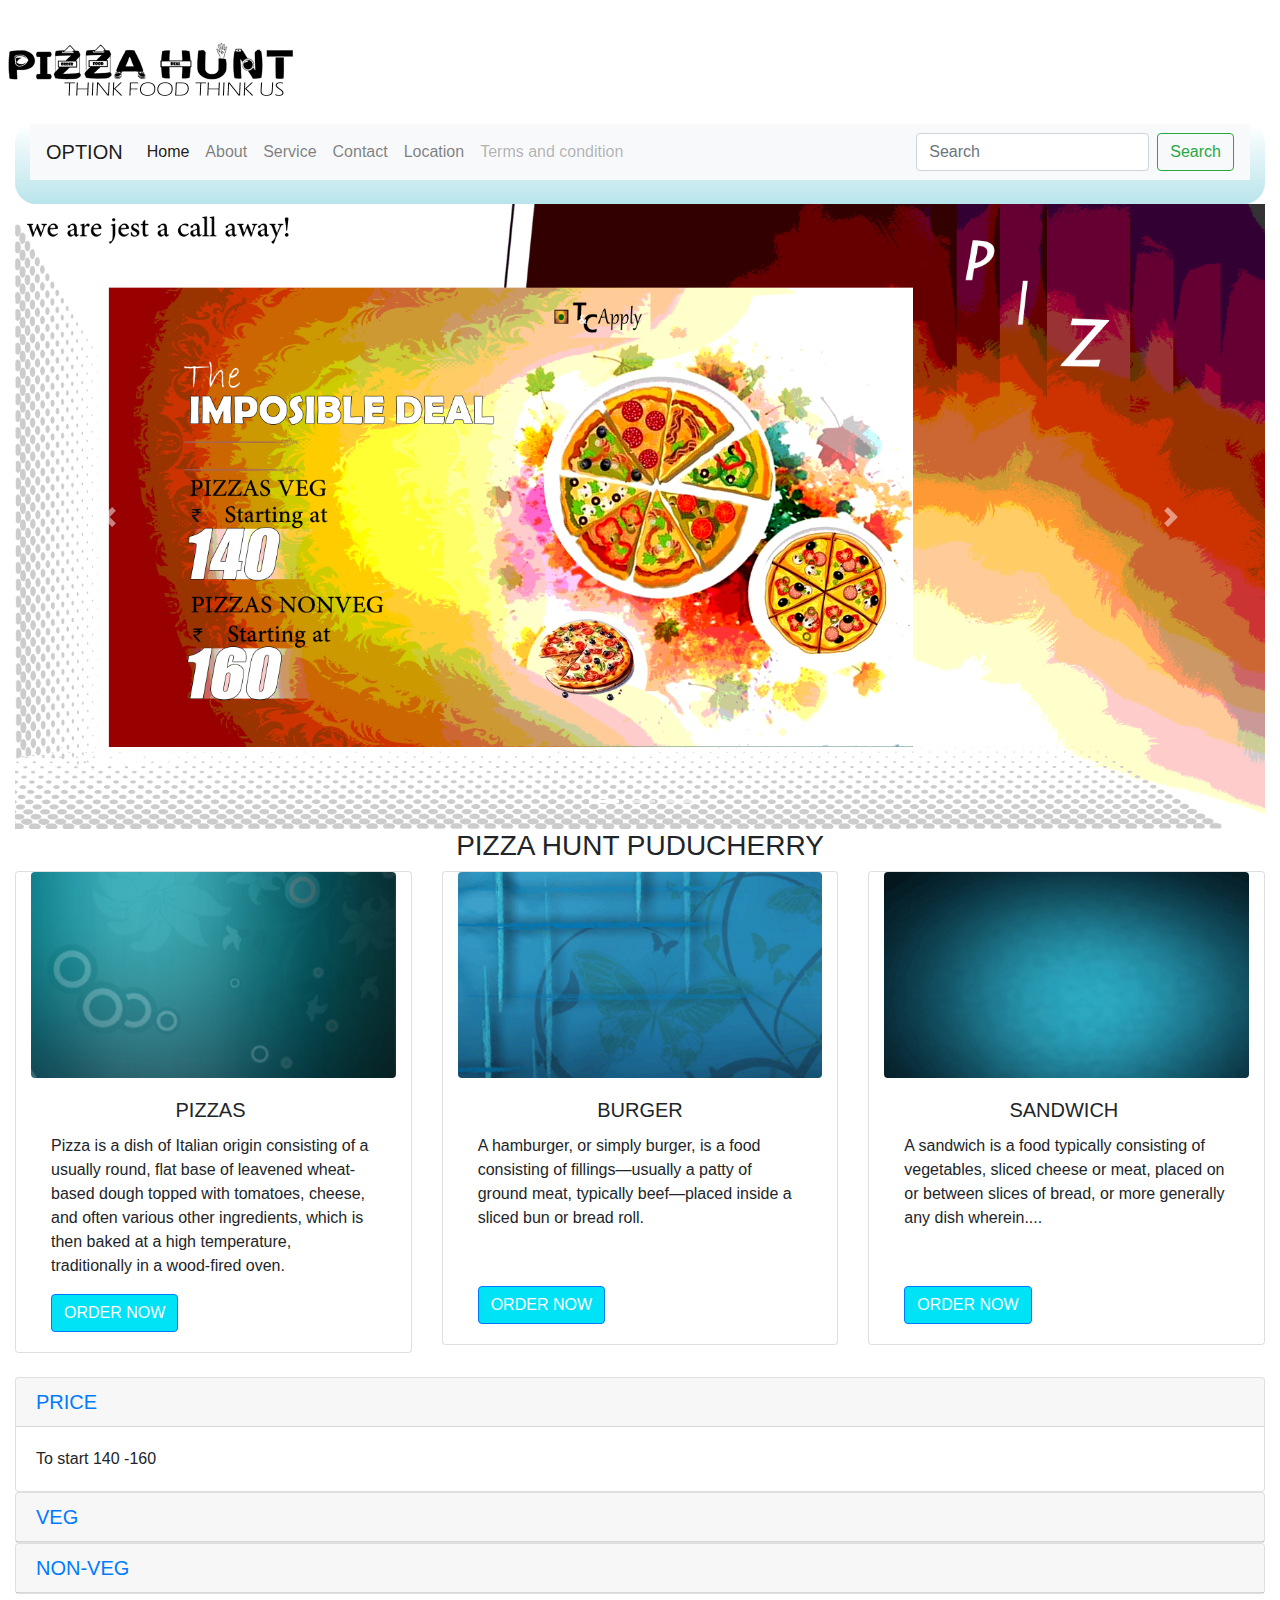
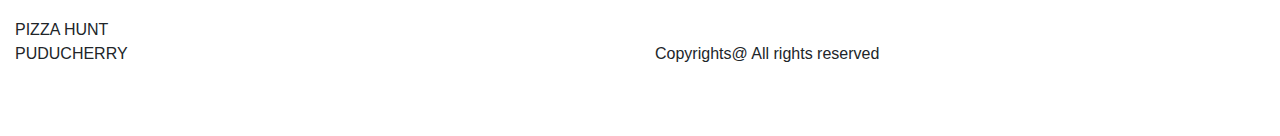
<file: all boos/index.html>
<!DOCTYPE html>
<html lang="en">
<head>
    <meta charset="utf-8">
	<meta http-equiv="X-UA-Compatible" content="IE=edge">
	<meta name="viewport" content="width=device-width, initial-scale=1">
    <title>Untitled Document</title>
    <!-- Bootstrap -->
	<link href="css/bootstrap-4.4.1.css" rel="stylesheet">
	<link href="style.css" rel="stylesheet" type="text/css">
  </head>
  <body style="padding-bottom: 70px">
<div class="row"><div class="col-lg-5 col-xl-3" href="index.html">&nbsp;&nbsp;&nbsp;&nbsp;&nbsp;&nbsp;<img src="images/logo.png" width="300" height="100" alt=""/></div>
  <div class="col-lg-6"></div>
</div>
  <div class="container-fluid">
  	  <div class="container-fluid">
  	    <nav class="navbar navbar-expand-lg navbar-light bg-light"> <a class="navbar-brand" href="index.html">OPTION</a>
  	      <button class="navbar-toggler" type="button" data-toggle="collapse" data-target="#navbarSupportedContent1" aria-controls="navbarSupportedContent1" aria-expanded="false" aria-label="Toggle navigation"> <span class="navbar-toggler-icon"></span> </button>
  	      <div class="collapse navbar-collapse" id="navbarSupportedContent1">
  	        <ul class="navbar-nav mr-auto">
  	          <li class="nav-item active"> <a class="nav-link" href="index.html">Home <span class="sr-only">(current)</span></a> </li>
  	          <li class="nav-item"> <a class="nav-link" href="about.html">About</a> </li>
  	          <li class="nav-item"> <a class="nav-link" href="service.html">Service</a></li>
  	          <li class="nav-item"> <a class="nav-link" href="contact.html">Contact</a></li>
  	          <li class="nav-item"> <a class="nav-link" href="location.html">Location</a></li>
  	          
  	          <li class="nav-item"> <a class="nav-link disabled" href="#">Terms and condition</a> </li>
            </ul>
  	        <form class="form-inline my-2 my-lg-0">
  	          <input class="form-control mr-sm-2" type="search" placeholder="Search" aria-label="Search">
  	          <button class="btn btn-outline-success my-2 my-sm-0" type="submit">Search</button>
            </form>
          </div>
        </nav>
<br>
            <div class="dropdown-menu" aria-labelledby="navbarDropdown1"> <a class="dropdown-item" href="#">Action</a> <a class="dropdown-item" href="#">Another action</a>
              <div class="dropdown-divider"></div>
            <a class="dropdown-item" href="#">Something else here</a> </div>
         </div>
  	    <div id="carouselExampleIndicators1" class="carousel slide" data-ride="carousel" style="background-color: grey">
  	      <ol class="carousel-indicators">
  	        <li data-target="#carouselExampleIndicators1" data-slide-to="0" class="active"></li>
  	        <li data-target="#carouselExampleIndicators1" data-slide-to="1"></li>
  	        <li data-target="#carouselExampleIndicators1" data-slide-to="2"></li>
          </ol>
  	      <div class="carousel-inner" role="listbox">
  	        <div class="carousel-item active"> <img class="d-block mx-auto img-fluid" src="images/1.gif" alt="First slide">
  	          <div class="carousel-caption">
  	           
  	            
              </div>
            </div>
  	        <div class="carousel-item"> <img class="d-block mx-auto img-fluid" src="images/2.gif" alt="Second slide">
  	          <div class="carousel-caption">
  	            
  	            
              </div>
            </div>
  	        <div class="carousel-item"> <img class="d-block mx-auto img-fluid" src="images/3.gif" alt="Third slide">
  	          <div class="carousel-caption">
  	            
  	            
              </div>
            </div>
          </div>
  	      <a class="carousel-control-prev" href="#carouselExampleIndicators1" role="button" data-slide="prev"> <span class="carousel-control-prev-icon" aria-hidden="true"></span> <span class="sr-only">Previous</span> </a> <a class="carousel-control-next" href="#carouselExampleIndicators1" role="button" data-slide="next"> <span class="carousel-control-next-icon" aria-hidden="true"></span> <span class="sr-only">Next</span> </a> </div>
        <h3 class="text-center">
          
        PIZZA HUNT PUDUCHERRY</h3>
        <div class="row"> 
          <div class="col-xl-4">
            <div class="card col-md-4 col-xl-12"> <img class="card-img-top img-fluid rounded" src="images/o1.png" alt="Card image cap">
              <div class="card-body">
                <h5 class="card-title text-center">PIZZAS&nbsp;</h5>
                <p class="card-text">Pizza is a dish of Italian origin consisting of a usually round, flat base of leavened wheat-based dough topped with tomatoes, cheese, and often various other ingredients, which is then baked at a high temperature, traditionally in a wood-fired oven.&nbsp;</p>
                <a href="#" class="btn btn-primary">ORDER NOW</a> </div>
            </div>
          </div>
          
          <div class="col-xl-4">
            <div class="card col-md-4 col-xl-12"> <img class="card-img-top img-fluid rounded" src="images/o2.png" alt="Card image cap">
              <div class="card-body">
                <h5 class="card-title text-center">BURGER</h5>
                <p class="card-text">A hamburger, or simply burger, is a food consisting of fillings—usually a patty of ground meat, typically beef—placed inside a sliced bun or bread roll.</p>
                <p class="card-text">&nbsp;</p>
<a href="#" class="btn btn-primary">ORDER NOW</a> </div>
            </div>
          </div>
          <div class="col-xl-4">
            <div class="card col-md-4 col-xl-12"> <img class="card-img-top img-fluid rounded" src="images/o3.png" alt="Card image cap">
              <div class="card-body">
                <h5 class="card-title text-center">SANDWICH&nbsp;</h5>
                <p class="card-text">A sandwich is a food typically consisting of vegetables, sliced cheese or meat, placed on or between slices of bread, or more generally any dish wherein....</p>
                <p class="card-text">&nbsp;</p>
<a href="#" class="btn btn-primary">ORDER NOW</a> </div>
            </div>
          </div>
        </div> <br>
        <div id="accordion1" role="tablist">
          <div class="card">
            <div class="card-header" role="tab" id="headingOne1">
              <h5 class="mb-0"> <a data-toggle="collapse" href="#collapseOne1" role="button" aria-expanded="true" aria-controls="collapseOne1"> PRICE </a> </h5>
            </div>
            <div id="collapseOne1" class="collapse show" role="tabpanel" aria-labelledby="headingOne1" data-parent="#accordion1">
              <div class="card-body">To start 140 -160&nbsp;</div>
            </div>
          </div>
          <div class="card">
            <div class="card-header" role="tab" id="headingTwo1">
              <h5 class="mb-0"> <a class="collapsed" data-toggle="collapse" href="#collapseTwo1" role="button" aria-expanded="false" aria-controls="collapseTwo1"> VEG </a> </h5>
            </div>
            <div id="collapseTwo1" class="collapse" role="tabpanel" aria-labelledby="headingTwo1" data-parent="#accordion1">
              <div class="card-body">some..</div>
            </div>
          </div>
          <div class="card">
            <div class="card-header" role="tab" id="headingThree1">
              <h5 class="mb-0"> <a class="collapsed" data-toggle="collapse" href="#collapseThree1" role="button" aria-expanded="false" aria-controls="collapseThree1"> NON-VEG&nbsp; </a> </h5>
            </div>
            <div id="collapseThree1" class="collapse" role="tabpanel" aria-labelledby="headingThree1" data-parent="#accordion1">
              <div class="card-body">some..</div>
            </div>
          </div>
        </div> <br>
        <footer>PIZZA HUNT
          <div class="row">
            <div class="col-xl-6">PUDUCHERRY&nbsp;</div>
            <div class="col-xl-6">Copyrights@ All rights reserved</div>
          </div>
        </footer>
  	  </div>
  	<!-- body code goes here -->


	<!-- jQuery (necessary for Bootstrap's JavaScript plugins) --> 
  <script src="js/jquery-3.4.1.min.js"></script>

	<!-- Include all compiled plugins (below), or include individual files as needed -->
  <script src="js/popper.min.js"></script> 
  <script src="js/bootstrap-4.4.1.js"></script>
</body>
</html>
</file>
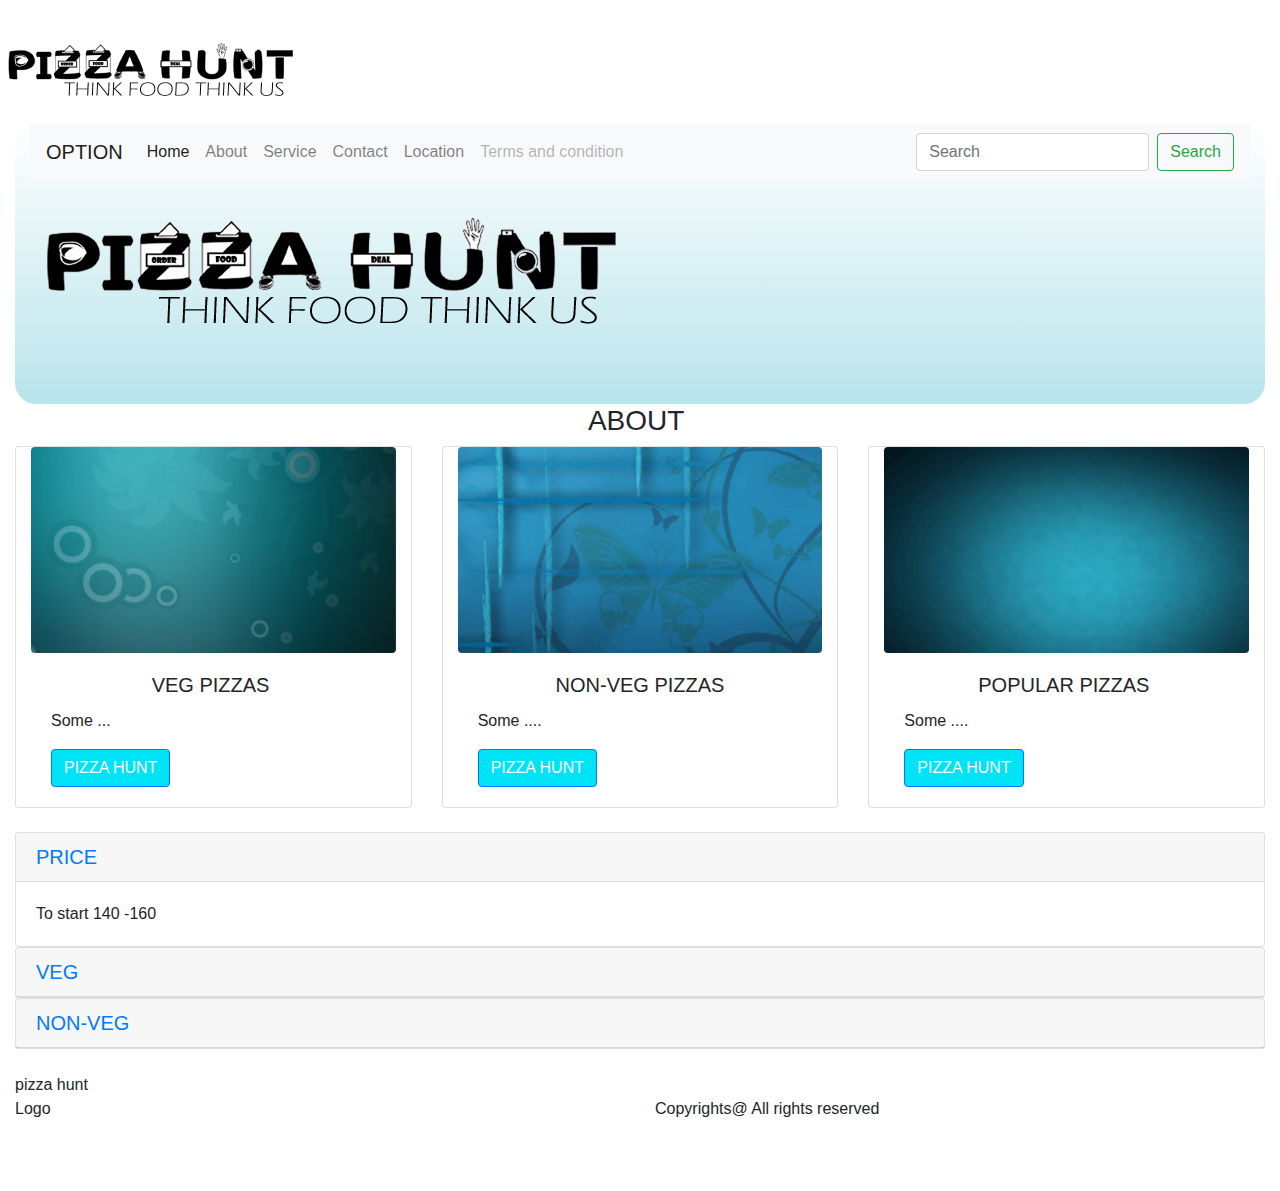
<file: all boos/about.html>
<!DOCTYPE html>
<html lang="en">
<head>
    <meta charset="utf-8">
	<meta http-equiv="X-UA-Compatible" content="IE=edge">
	<meta name="viewport" content="width=device-width, initial-scale=1">
    <title>Untitled Document</title>
    <!-- Bootstrap -->
	<link href="css/bootstrap-4.4.1.css" rel="stylesheet">
	<link href="style.css" rel="stylesheet" type="text/css">
  </head>
  <body style="padding-bottom: 70px">
<div class="row"><div class="col-lg-5 col-xl-3" href="index.html">&nbsp;&nbsp;&nbsp;&nbsp;&nbsp;&nbsp;<img src="images/logo.png" width="300" height="100" alt=""/></div>
  <div class="col-lg-6"></div>
</div>
  <div class="container-fluid">
  	  <div class="container-fluid">
  	    <nav class="navbar navbar-expand-lg navbar-light bg-light"> <a class="navbar-brand" href="index.html">OPTION</a>
  	      <button class="navbar-toggler" type="button" data-toggle="collapse" data-target="#navbarSupportedContent1" aria-controls="navbarSupportedContent1" aria-expanded="false" aria-label="Toggle navigation"> <span class="navbar-toggler-icon"></span> </button>
  	      <div class="collapse navbar-collapse" id="navbarSupportedContent1">
  	        <ul class="navbar-nav mr-auto">
  	          <li class="nav-item active"> <a class="nav-link" href="index.html">Home <span class="sr-only">(current)</span></a> </li>
  	          <li class="nav-item"> <a class="nav-link" href="about.html">About</a> </li>
  	          <li class="nav-item"> <a class="nav-link" href="service.html">Service</a></li>
  	          <li class="nav-item"> <a class="nav-link" href="contact.html">Contact</a></li>
  	          <li class="nav-item"> <a class="nav-link" href="location.html">Location</a></li>
  	          
  	          <li class="nav-item"> <a class="nav-link disabled" href="#">Terms and condition</a> </li>
            </ul>
  	        <form class="form-inline my-2 my-lg-0">
  	          <input class="form-control mr-sm-2" type="search" placeholder="Search" aria-label="Search">
  	          <button class="btn btn-outline-success my-2 my-sm-0" type="submit">Search</button>
            </form>
          </div>
        </nav>
	    <div><img src="images/logo.png" alt="" width="600" height="200" class="img-fluid"/></div>
	    <br>
            <div class="dropdown-menu" aria-labelledby="navbarDropdown1"> <a class="dropdown-item" href="#">Action</a> <a class="dropdown-item" href="#">Another action</a>
              <div class="dropdown-divider"></div>
            <a class="dropdown-item" href="#">Something else here</a> </div>
         </div>
<h3 class="text-center">
          
    ABOUT&nbsp;</h3>
        <div class="row"> 
          <div class="col-xl-4">
            <div class="card col-md-4 col-xl-12"> <img class="card-img-top img-fluid rounded" src="images/o1.png" alt="Card image cap">
              <div class="card-body">
                <h5 class="card-title text-center">VEG PIZZAS&nbsp;</h5>
                <p class="card-text">Some ...</p>
                <a href="#" class="btn btn-primary">PIZZA HUNT</a> </div>
            </div>
          </div>
          
          <div class="col-xl-4">
            <div class="card col-md-4 col-xl-12"> <img class="card-img-top img-fluid rounded" src="images/o2.png" alt="Card image cap">
              <div class="card-body">
                <h5 class="card-title text-center">NON-VEG PIZZAS</h5>
                <p class="card-text">Some ....</p>
                <a href="#" class="btn btn-primary">PIZZA HUNT</a> </div>
            </div>
          </div>
          <div class="col-xl-4">
            <div class="card col-md-4 col-xl-12"> <img class="card-img-top img-fluid rounded" src="images/o3.png" alt="Card image cap">
              <div class="card-body">
                <h5 class="card-title text-center">POPULAR PIZZAS&nbsp;</h5>
                <p class="card-text">Some ....</p>
                <a href="#" class="btn btn-primary">PIZZA HUNT</a> </div>
            </div>
          </div>
        </div> <br>
        <div id="accordion1" role="tablist">
          <div class="card">
            <div class="card-header" role="tab" id="headingOne1">
              <h5 class="mb-0"> <a data-toggle="collapse" href="#collapseOne1" role="button" aria-expanded="true" aria-controls="collapseOne1"> PRICE </a> </h5>
            </div>
            <div id="collapseOne1" class="collapse show" role="tabpanel" aria-labelledby="headingOne1" data-parent="#accordion1">
              <div class="card-body">To start 140 -160&nbsp;</div>
            </div>
          </div>
          <div class="card">
            <div class="card-header" role="tab" id="headingTwo1">
              <h5 class="mb-0"> <a class="collapsed" data-toggle="collapse" href="#collapseTwo1" role="button" aria-expanded="false" aria-controls="collapseTwo1"> VEG </a> </h5>
            </div>
            <div id="collapseTwo1" class="collapse" role="tabpanel" aria-labelledby="headingTwo1" data-parent="#accordion1">
              <div class="card-body">some..</div>
            </div>
          </div>
          <div class="card">
            <div class="card-header" role="tab" id="headingThree1">
              <h5 class="mb-0"> <a class="collapsed" data-toggle="collapse" href="#collapseThree1" role="button" aria-expanded="false" aria-controls="collapseThree1"> NON-VEG&nbsp; </a> </h5>
            </div>
            <div id="collapseThree1" class="collapse" role="tabpanel" aria-labelledby="headingThree1" data-parent="#accordion1">
              <div class="card-body">some..</div>
            </div>
          </div>
        </div> <br>
        <footer>pizza hunt
          <div class="row">
            <div class="col-xl-6">Logo&nbsp;</div>
            <div class="col-xl-6">Copyrights@ All rights reserved</div>
          </div>
        </footer>
  </div>
  	<!-- body code goes here -->


	<!-- jQuery (necessary for Bootstrap's JavaScript plugins) --> 
  <script src="js/jquery-3.4.1.min.js"></script>

	<!-- Include all compiled plugins (below), or include individual files as needed -->
  <script src="js/popper.min.js"></script> 
  <script src="js/bootstrap-4.4.1.js"></script>
</body>
</html>
</file>
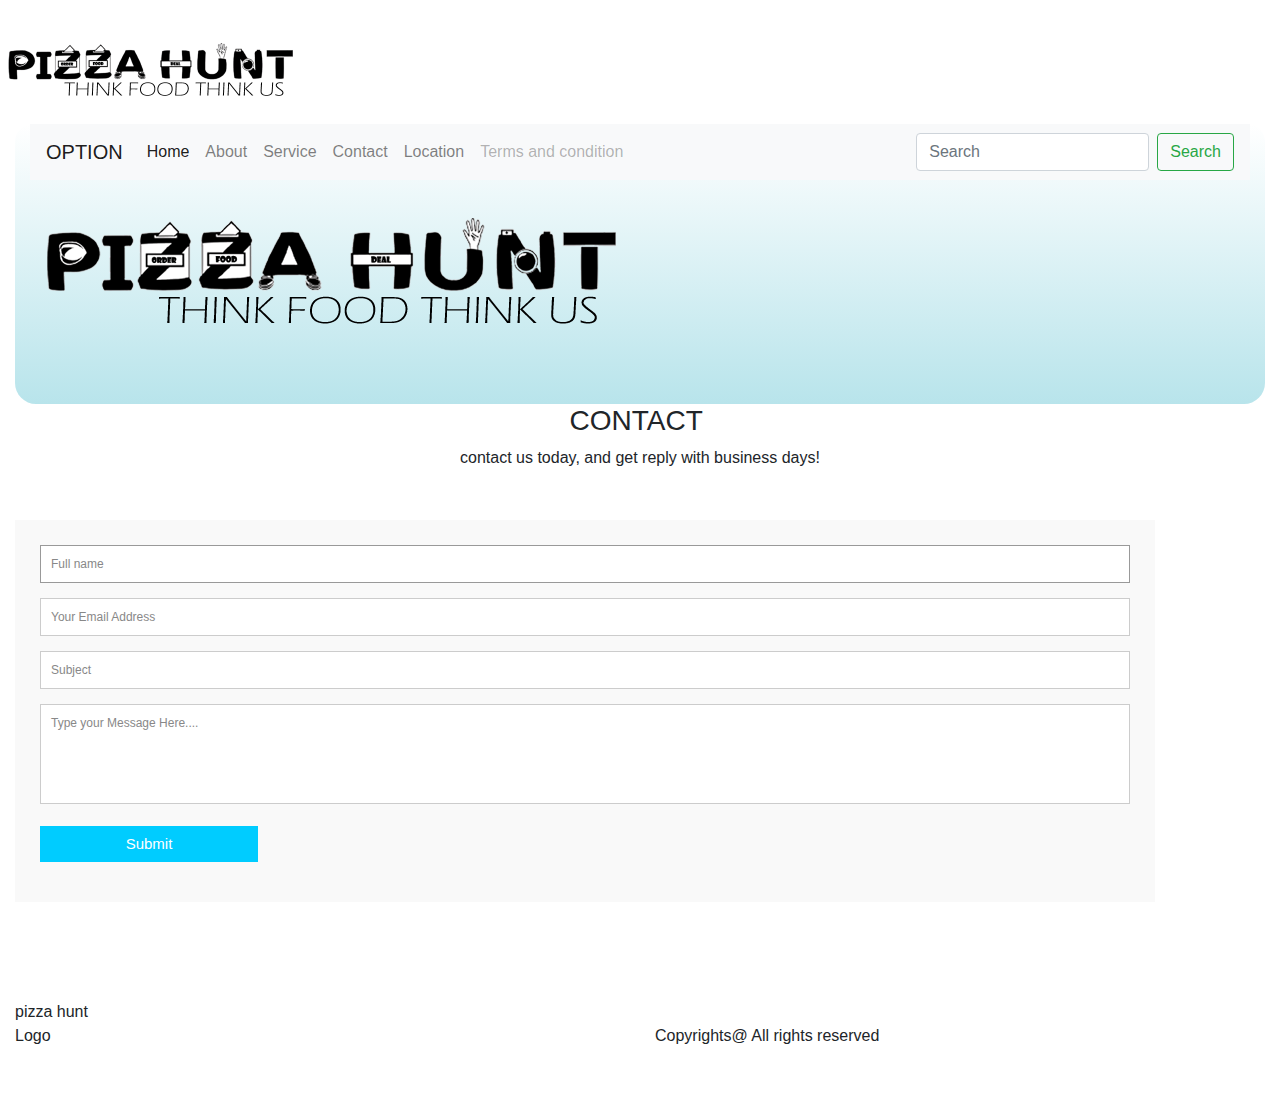
<file: all boos/contact.html>
<!DOCTYPE html>
<html lang="en">
<head>
    <meta charset="utf-8">
	<meta http-equiv="X-UA-Compatible" content="IE=edge">
	<meta name="viewport" content="width=device-width, initial-scale=1">
    <title>Untitled Document</title>
    <!-- Bootstrap -->
	<link href="css/bootstrap-4.4.1.css" rel="stylesheet">
	<link href="style.css" rel="stylesheet" type="text/css">
  </head>
  <body style="padding-bottom: 70px">
<div class="row"><div class="col-lg-5 col-xl-3" href="index.html">&nbsp;&nbsp;&nbsp;&nbsp;&nbsp;&nbsp;<img src="images/logo.png" width="300" height="100" alt=""/></div>
  <div class="col-lg-6"></div>
</div>
  <div class="container-fluid">
    <div class="container-fluid">
  	    <nav class="navbar navbar-expand-lg navbar-light bg-light"> <a class="navbar-brand" href="index.html">OPTION</a>
  	      <button class="navbar-toggler" type="button" data-toggle="collapse" data-target="#navbarSupportedContent1" aria-controls="navbarSupportedContent1" aria-expanded="false" aria-label="Toggle navigation"> <span class="navbar-toggler-icon"></span> </button>
  	      <div class="collapse navbar-collapse" id="navbarSupportedContent1">
  	        <ul class="navbar-nav mr-auto">
  	          <li class="nav-item active"> <a class="nav-link" href="index.html">Home <span class="sr-only">(current)</span></a> </li>
  	          <li class="nav-item"> <a class="nav-link" href="about.html">About</a> </li>
  	          <li class="nav-item"> <a class="nav-link" href="service.html">Service</a></li>
  	          <li class="nav-item"> <a class="nav-link" href="contact.html">Contact</a></li>
  	          <li class="nav-item"> <a class="nav-link" href="location.html">Location</a></li>
  	          
  	          <li class="nav-item"> <a class="nav-link disabled" href="#">Terms and condition</a> </li>
            </ul>
  	        <form class="form-inline my-2 my-lg-0">
  	          <input class="form-control mr-sm-2" type="search" placeholder="Search" aria-label="Search">
  	          <button class="btn btn-outline-success my-2 my-sm-0" type="submit">Search</button>
            </form>
          </div>
        </nav>
	    <div><img src="images/logo.png" alt="" width="600" height="200" class="img-fluid"/></div>
	    <br>
            <div class="dropdown-menu" aria-labelledby="navbarDropdown1"> <a class="dropdown-item" href="#">Action</a> <a class="dropdown-item" href="#">Another action</a>
              <div class="dropdown-divider"></div>
            <a class="dropdown-item" href="#">Something else here</a> </div>
         </div>
<h3 class="text-center">
          
    CONTACT&nbsp;</h3>
<p class="text-center">contact us today, and get reply with business days!</p>
	  <form id="contact" class="container" action="contactform.php" method="post">
    <fieldset>
      <input name="name" type="text" autofocus required id="name" placeholder="Full name" tabindex="1">
    </fieldset>
	   <fieldset>
      <input name="email" type="email" required id="email" placeholder="Your Email Address" tabindex="2">
    </fieldset>
	  <fieldset>
      <input name="subject" type="text" autofocus required id="subject" placeholder="Subject" tabindex="3">
    </fieldset>
    <fieldset>
      <textarea name="message" required id="message" placeholder="Type your Message Here...." tabindex="4"></textarea>
    </fieldset>
    <fieldset>
      <button name="submit" type="submit" id="contact-submit" data-submit="...Sending">Submit</button>
    </fieldset>
  </form>
<br>
<br>
        <footer>pizza hunt
          <div class="row">
            <div class="col-xl-6">Logo&nbsp;</div>
            <div class="col-xl-6">Copyrights@ All rights reserved</div>
          </div>
        </footer>
  </div>
  	<!-- body code goes here -->


	<!-- jQuery (necessary for Bootstrap's JavaScript plugins) --> 
  <script src="js/jquery-3.4.1.min.js"></script>

	<!-- Include all compiled plugins (below), or include individual files as needed -->
  <script src="js/popper.min.js"></script> 
  <script src="js/bootstrap-4.4.1.js"></script>
</body>
</html>
</file>
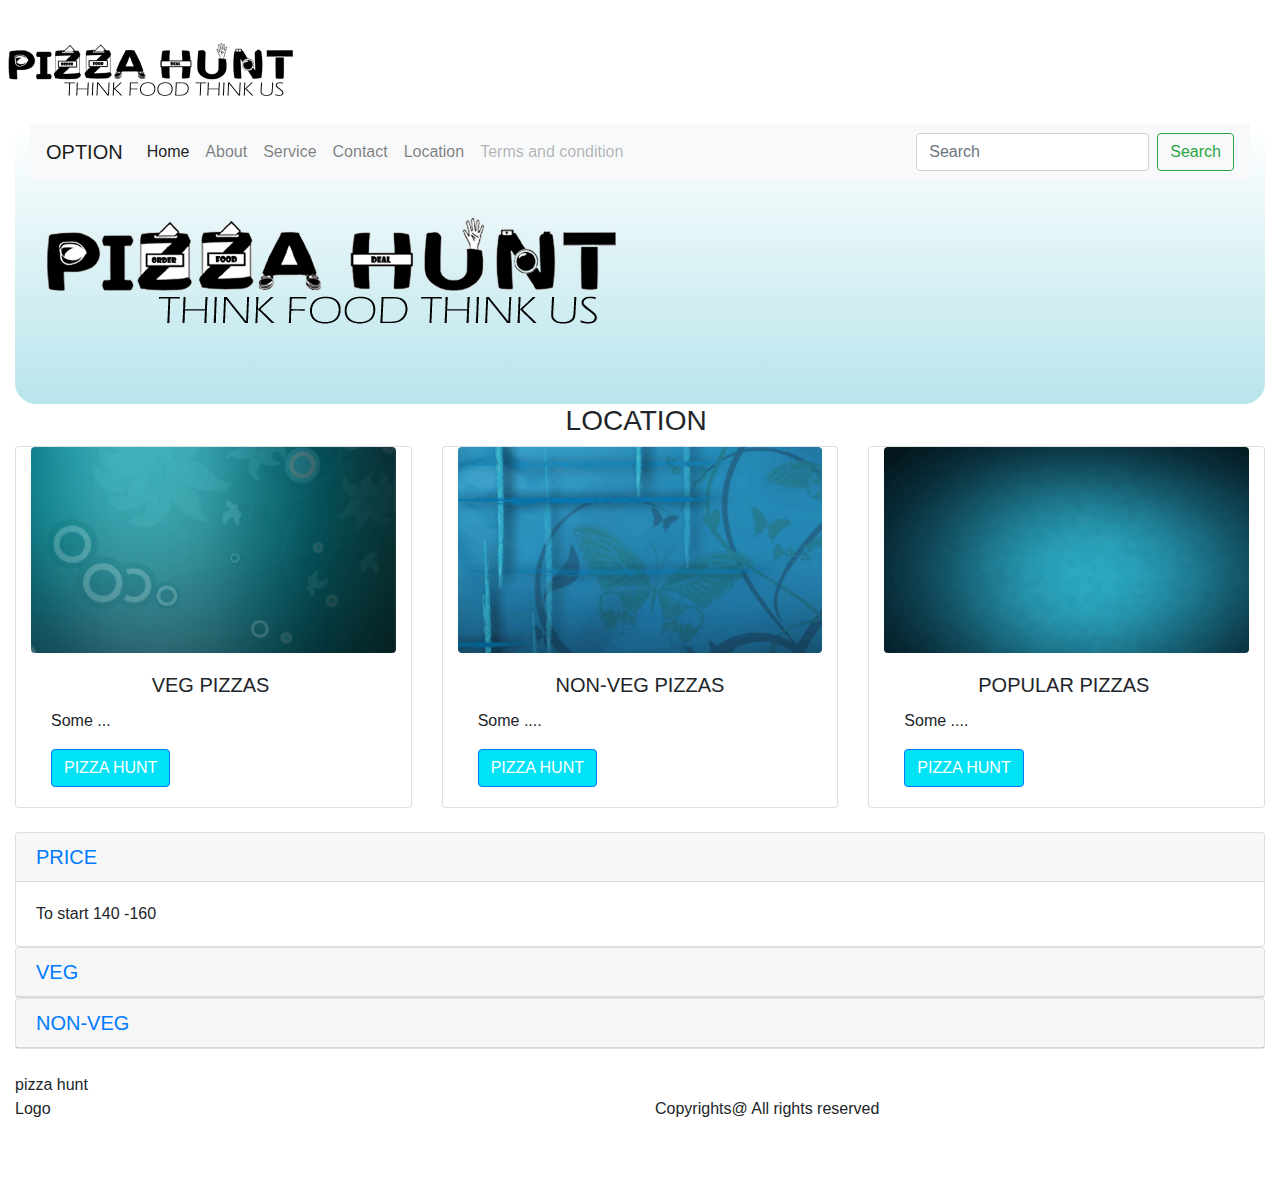
<file: all boos/location.html>
<!DOCTYPE html>
<html lang="en">
<head>
    <meta charset="utf-8">
	<meta http-equiv="X-UA-Compatible" content="IE=edge">
	<meta name="viewport" content="width=device-width, initial-scale=1">
    <title>Untitled Document</title>
    <!-- Bootstrap -->
	<link href="css/bootstrap-4.4.1.css" rel="stylesheet">
	<link href="style.css" rel="stylesheet" type="text/css">
  </head>
  <body style="padding-bottom: 70px">
<div class="row"><div class="col-lg-5 col-xl-3" href="index.html">&nbsp;&nbsp;&nbsp;&nbsp;&nbsp;&nbsp;<img src="images/logo.png" width="300" height="100" alt=""/></div>
  <div class="col-lg-6"></div>
</div>
  <div class="container-fluid">
    <div class="container-fluid">
  	    <nav class="navbar navbar-expand-lg navbar-light bg-light"> <a class="navbar-brand" href="index.html">OPTION</a>
  	      <button class="navbar-toggler" type="button" data-toggle="collapse" data-target="#navbarSupportedContent1" aria-controls="navbarSupportedContent1" aria-expanded="false" aria-label="Toggle navigation"> <span class="navbar-toggler-icon"></span> </button>
  	      <div class="collapse navbar-collapse" id="navbarSupportedContent1">
  	        <ul class="navbar-nav mr-auto">
  	          <li class="nav-item active"> <a class="nav-link" href="index.html">Home <span class="sr-only">(current)</span></a> </li>
  	          <li class="nav-item"> <a class="nav-link" href="about.html">About</a> </li>
  	          <li class="nav-item"> <a class="nav-link" href="service.html">Service</a></li>
  	          <li class="nav-item"> <a class="nav-link" href="contact.html">Contact</a></li>
  	          <li class="nav-item"> <a class="nav-link" href="location.html">Location</a></li>
  	          
  	          <li class="nav-item"> <a class="nav-link disabled" href="#">Terms and condition</a> </li>
            </ul>
  	        <form class="form-inline my-2 my-lg-0">
  	          <input class="form-control mr-sm-2" type="search" placeholder="Search" aria-label="Search">
  	          <button class="btn btn-outline-success my-2 my-sm-0" type="submit">Search</button>
            </form>
          </div>
        </nav>
	    <div><img src="images/logo.png" width="600" height="200" alt=""/></div>
	    <br>
            <div class="dropdown-menu" aria-labelledby="navbarDropdown1"> <a class="dropdown-item" href="#">Action</a> <a class="dropdown-item" href="#">Another action</a>
              <div class="dropdown-divider"></div>
            <a class="dropdown-item" href="#">Something else here</a> </div>
         </div>
<h3 class="text-center">
          
    LOCATION&nbsp;</h3>
        <div class="row"> 
          <div class="col-xl-4">
            <div class="card col-md-4 col-xl-12"> <img class="card-img-top img-fluid rounded" src="images/o1.png" alt="Card image cap">
              <div class="card-body">
                <h5 class="card-title text-center">VEG PIZZAS&nbsp;</h5>
                <p class="card-text">Some ...</p>
                <a href="#" class="btn btn-primary">PIZZA HUNT</a> </div>
            </div>
          </div>
          
          <div class="col-xl-4">
            <div class="card col-md-4 col-xl-12"> <img class="card-img-top img-fluid rounded" src="images/o2.png" alt="Card image cap">
              <div class="card-body">
                <h5 class="card-title text-center">NON-VEG PIZZAS</h5>
                <p class="card-text">Some ....</p>
                <a href="#" class="btn btn-primary">PIZZA HUNT</a> </div>
            </div>
          </div>
          <div class="col-xl-4">
            <div class="card col-md-4 col-xl-12"> <img class="card-img-top img-fluid rounded" src="images/o3.png" alt="Card image cap">
              <div class="card-body">
                <h5 class="card-title text-center">POPULAR PIZZAS&nbsp;</h5>
                <p class="card-text">Some ....</p>
                <a href="#" class="btn btn-primary">PIZZA HUNT</a> </div>
            </div>
          </div>
    </div> <br>
        <div id="accordion1" role="tablist">
          <div class="card">
            <div class="card-header" role="tab" id="headingOne1">
              <h5 class="mb-0"> <a data-toggle="collapse" href="#collapseOne1" role="button" aria-expanded="true" aria-controls="collapseOne1"> PRICE </a> </h5>
            </div>
            <div id="collapseOne1" class="collapse show" role="tabpanel" aria-labelledby="headingOne1" data-parent="#accordion1">
              <div class="card-body">To start 140 -160&nbsp;</div>
            </div>
          </div>
          <div class="card">
            <div class="card-header" role="tab" id="headingTwo1">
              <h5 class="mb-0"> <a class="collapsed" data-toggle="collapse" href="#collapseTwo1" role="button" aria-expanded="false" aria-controls="collapseTwo1"> VEG </a> </h5>
            </div>
            <div id="collapseTwo1" class="collapse" role="tabpanel" aria-labelledby="headingTwo1" data-parent="#accordion1">
              <div class="card-body">some..</div>
            </div>
          </div>
          <div class="card">
            <div class="card-header" role="tab" id="headingThree1">
              <h5 class="mb-0"> <a class="collapsed" data-toggle="collapse" href="#collapseThree1" role="button" aria-expanded="false" aria-controls="collapseThree1"> NON-VEG&nbsp; </a> </h5>
            </div>
            <div id="collapseThree1" class="collapse" role="tabpanel" aria-labelledby="headingThree1" data-parent="#accordion1">
              <div class="card-body">some..</div>
            </div>
          </div>
        </div> <br>
        <footer>pizza hunt
          <div class="row">
            <div class="col-xl-6">Logo&nbsp;</div>
            <div class="col-xl-6">Copyrights@ All rights reserved</div>
          </div>
        </footer>
  </div>
  	<!-- body code goes here -->


	<!-- jQuery (necessary for Bootstrap's JavaScript plugins) --> 
  <script src="js/jquery-3.4.1.min.js"></script>

	<!-- Include all compiled plugins (below), or include individual files as needed -->
  <script src="js/popper.min.js"></script> 
  <script src="js/bootstrap-4.4.1.js"></script>
</body>
</html>
</file>
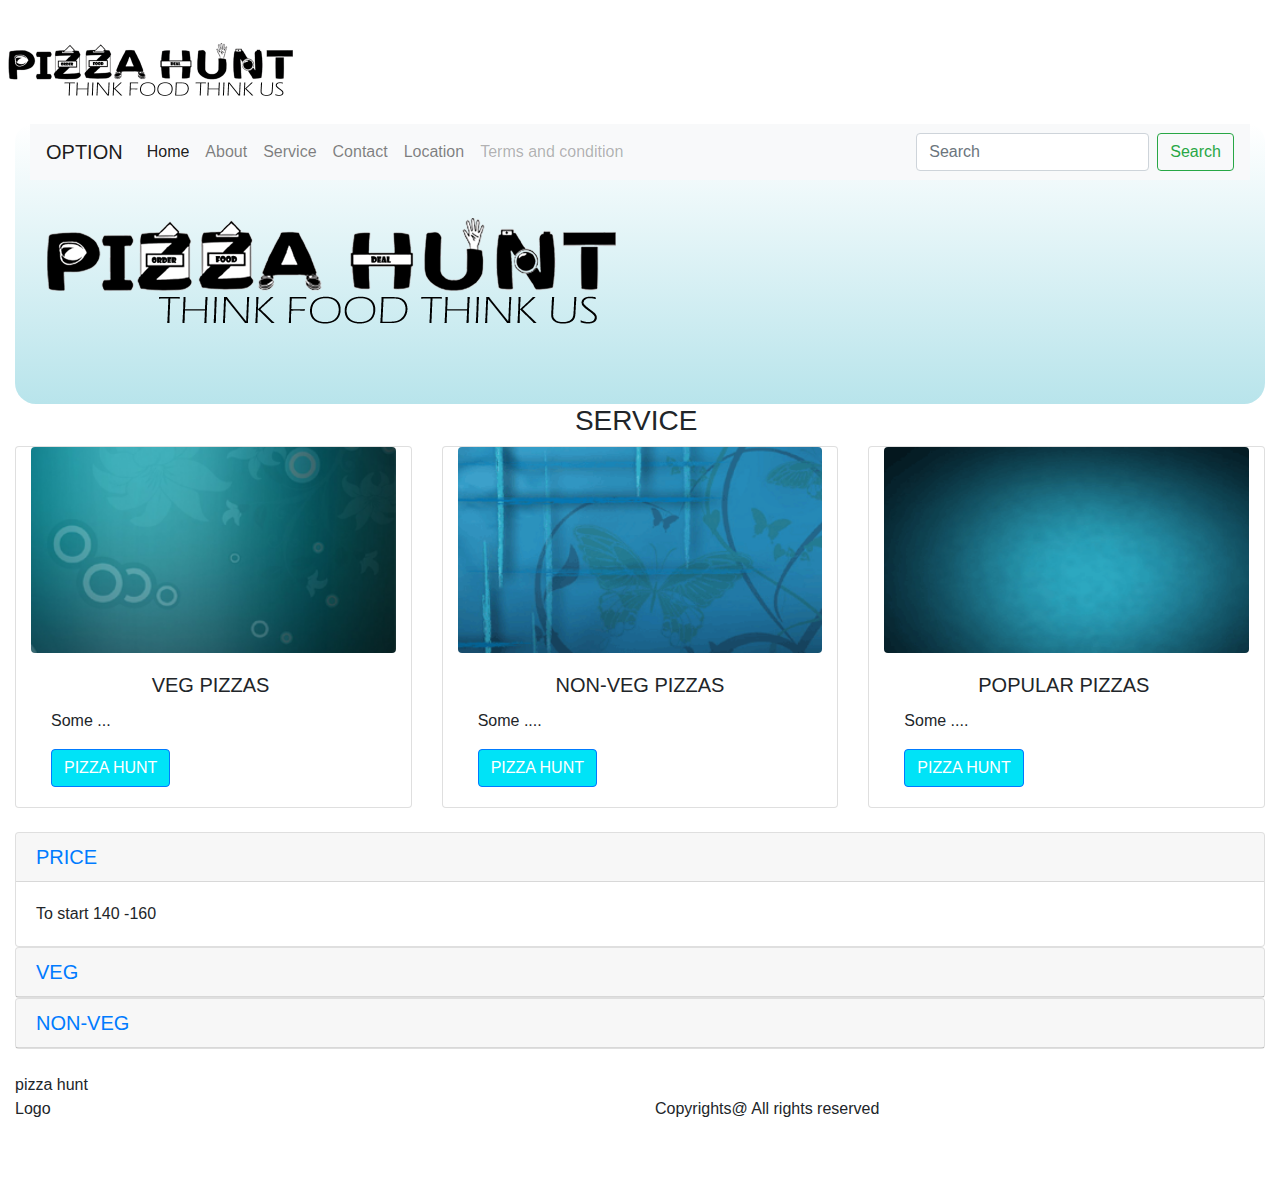
<file: all boos/service.html>
<!DOCTYPE html>
<html lang="en">
<head>
    <meta charset="utf-8">
	<meta http-equiv="X-UA-Compatible" content="IE=edge">
	<meta name="viewport" content="width=device-width, initial-scale=1">
    <title>Untitled Document</title>
    <!-- Bootstrap -->
	<link href="css/bootstrap-4.4.1.css" rel="stylesheet">
	<link href="style.css" rel="stylesheet" type="text/css">
  </head>
  <body style="padding-bottom: 70px">
<div class="row"><div class="col-lg-5 col-xl-3" href="index.html">&nbsp;&nbsp;&nbsp;&nbsp;&nbsp;&nbsp;<img src="images/logo.png" width="300" height="100" alt=""/></div>
  <div class="col-lg-6"></div>
</div>
  <div class="container-fluid">
    <div class="container-fluid">
  	    <nav class="navbar navbar-expand-lg navbar-light bg-light"> <a class="navbar-brand" href="index.html">OPTION</a>
  	      <button class="navbar-toggler" type="button" data-toggle="collapse" data-target="#navbarSupportedContent1" aria-controls="navbarSupportedContent1" aria-expanded="false" aria-label="Toggle navigation"> <span class="navbar-toggler-icon"></span> </button>
  	      <div class="collapse navbar-collapse" id="navbarSupportedContent1">
  	        <ul class="navbar-nav mr-auto">
  	          <li class="nav-item active"> <a class="nav-link" href="index.html">Home <span class="sr-only">(current)</span></a> </li>
  	          <li class="nav-item"> <a class="nav-link" href="about.html">About</a> </li>
  	          <li class="nav-item"> <a class="nav-link" href="service.html">Service</a></li>
  	          <li class="nav-item"> <a class="nav-link" href="contact.html">Contact</a></li>
  	          <li class="nav-item"> <a class="nav-link" href="location.html">Location</a></li>
  	          
  	          <li class="nav-item"> <a class="nav-link disabled" href="#">Terms and condition</a> </li>
            </ul>
  	        <form class="form-inline my-2 my-lg-0">
  	          <input class="form-control mr-sm-2" type="search" placeholder="Search" aria-label="Search">
  	          <button class="btn btn-outline-success my-2 my-sm-0" type="submit">Search</button>
            </form>
          </div>
        </nav>
	    <div><img src="images/logo.png" width="600" height="200" alt=""/></div>
	    <br>
            <div class="dropdown-menu" aria-labelledby="navbarDropdown1"> <a class="dropdown-item" href="#">Action</a> <a class="dropdown-item" href="#">Another action</a>
              <div class="dropdown-divider"></div>
            <a class="dropdown-item" href="#">Something else here</a> </div>
         </div>
<h3 class="text-center">
          
    SERVICE&nbsp;</h3>
        <div class="row"> 
          <div class="col-xl-4">
            <div class="card col-md-4 col-xl-12"> <img class="card-img-top img-fluid rounded" src="images/o1.png" alt="Card image cap">
              <div class="card-body">
                <h5 class="card-title text-center">VEG PIZZAS&nbsp;</h5>
                <p class="card-text">Some ...</p>
                <a href="#" class="btn btn-primary">PIZZA HUNT</a> </div>
            </div>
          </div>
          
          <div class="col-xl-4">
            <div class="card col-md-4 col-xl-12"> <img class="card-img-top img-fluid rounded" src="images/o2.png" alt="Card image cap">
              <div class="card-body">
                <h5 class="card-title text-center">NON-VEG PIZZAS</h5>
                <p class="card-text">Some ....</p>
                <a href="#" class="btn btn-primary">PIZZA HUNT</a> </div>
            </div>
          </div>
          <div class="col-xl-4">
            <div class="card col-md-4 col-xl-12"> <img class="card-img-top img-fluid rounded" src="images/o3.png" alt="Card image cap">
              <div class="card-body">
                <h5 class="card-title text-center">POPULAR PIZZAS&nbsp;</h5>
                <p class="card-text">Some ....</p>
                <a href="#" class="btn btn-primary">PIZZA HUNT</a> </div>
            </div>
          </div>
    </div> <br>
        <div id="accordion1" role="tablist">
          <div class="card">
            <div class="card-header" role="tab" id="headingOne1">
              <h5 class="mb-0"> <a data-toggle="collapse" href="#collapseOne1" role="button" aria-expanded="true" aria-controls="collapseOne1"> PRICE </a> </h5>
            </div>
            <div id="collapseOne1" class="collapse show" role="tabpanel" aria-labelledby="headingOne1" data-parent="#accordion1">
              <div class="card-body">To start 140 -160&nbsp;</div>
            </div>
          </div>
          <div class="card">
            <div class="card-header" role="tab" id="headingTwo1">
              <h5 class="mb-0"> <a class="collapsed" data-toggle="collapse" href="#collapseTwo1" role="button" aria-expanded="false" aria-controls="collapseTwo1"> VEG </a> </h5>
            </div>
            <div id="collapseTwo1" class="collapse" role="tabpanel" aria-labelledby="headingTwo1" data-parent="#accordion1">
              <div class="card-body">some..</div>
            </div>
          </div>
          <div class="card">
            <div class="card-header" role="tab" id="headingThree1">
              <h5 class="mb-0"> <a class="collapsed" data-toggle="collapse" href="#collapseThree1" role="button" aria-expanded="false" aria-controls="collapseThree1"> NON-VEG&nbsp; </a> </h5>
            </div>
            <div id="collapseThree1" class="collapse" role="tabpanel" aria-labelledby="headingThree1" data-parent="#accordion1">
              <div class="card-body">some..</div>
            </div>
          </div>
        </div> <br>
        <footer>pizza hunt
          <div class="row">
            <div class="col-xl-6">Logo&nbsp;</div>
            <div class="col-xl-6">Copyrights@ All rights reserved</div>
          </div>
        </footer>
  </div>
  	<!-- body code goes here -->


	<!-- jQuery (necessary for Bootstrap's JavaScript plugins) --> 
  <script src="js/jquery-3.4.1.min.js"></script>

	<!-- Include all compiled plugins (below), or include individual files as needed -->
  <script src="js/popper.min.js"></script> 
  <script src="js/bootstrap-4.4.1.js"></script>
</body>
</html>
</file>
<file: all boos/style.css>
.container-fluid .container-fluid {
    background-image: -webkit-linear-gradient(270deg,rgba(255,255,255,1.00) 0%,rgba(184,228,235,1.00) 100%);
    background-image: -moz-linear-gradient(270deg,rgba(255,255,255,1.00) 0%,rgba(184,228,235,1.00) 100%);
    background-image: -o-linear-gradient(270deg,rgba(255,255,255,1.00) 0%,rgba(184,228,235,1.00) 100%);
    background-image: linear-gradient(180deg,rgba(255,255,255,1.00) 0%,rgba(184,228,235,1.00) 100%);
    border-radius: 18px 18px 21px 21px;
}








.container {
  width:100%;
  margin:0 auto;
  position:relative;
}

#contact input[type="text"], #contact input[type="email"], #contact input[type="tel"], #contact input[type="url"], #contact textarea, #contact button[type="submit"] {
    font: 400 12px/16px "Open Sans", Helvetica, Arial, sans-serif;
}
.card.col-md-4.col-xl-12 .card-body .btn.btn-primary {
}
.card.col-md-4.col-xl-12 .card-body .btn.btn-primary {
    background-image: -webkit-linear-gradient(270deg,rgba(0,227,247,1.00) 100%,rgba(255,0,0,1.00) 100%);
    background-image: -moz-linear-gradient(270deg,rgba(0,227,247,1.00) 100%,rgba(255,0,0,1.00) 100%);
    background-image: -o-linear-gradient(270deg,rgba(0,227,247,1.00) 100%,rgba(255,0,0,1.00) 100%);
    background-image: linear-gradient(180deg,rgba(0,227,247,1.00) 100%,rgba(255,0,0,1.00) 100%);
}



#contact {
  background:#F9F9F9;
  padding:25px;
  margin:50px 0;
}

#contact h3 {
  color: #F96;
  display: block;
  font-size: 30px;
  font-weight: 400;
}

#contact h4 {
  margin:5px 0 15px;
  display:block;
  font-size:13px;
}

fieldset {
  border: medium none !important;
  margin: 0 0 10px;
  min-width: 100%;
  padding: 0;
  width: 100%;
}

#contact input[type="text"], #contact input[type="email"], #contact input[type="tel"], #contact input[type="url"], #contact textarea {
  width:100%;
  border:1px solid #CCC;
  background:#FFF;
  margin:0 0 5px;
  padding:10px;
}

#contact input[type="text"]:hover, #contact input[type="email"]:hover, #contact input[type="tel"]:hover, #contact input[type="url"]:hover, #contact textarea:hover {
  -webkit-transition:border-color 0.3s ease-in-out;
  -moz-transition:border-color 0.3s ease-in-out;
  transition:border-color 0.3s ease-in-out;
  border:1px solid #AAA;
}

#contact textarea {
  height:100px;
  max-width:100%;
  resize:none;
}

#contact button[type="submit"] {
  cursor:pointer;
  width:20%;
  border:none;
  background:#0CF;
  color:#FFF;
  margin:0 0 5px;
  padding:10px;
  font-size:15px;
}

#contact button[type="submit"]:hover {
  background:#09C;
  -webkit-transition:background 0.3s ease-in-out;
  -moz-transition:background 0.3s ease-in-out;
  transition:background-color 0.3s ease-in-out;
}

#contact button[type="submit"]:active { box-shadow:inset 0 1px 3px rgba(0, 0, 0, 0.5); }

#contact input:focus, #contact textarea:focus {
  outline:0;
  border:1px solid #999;
}
::-webkit-input-placeholder {
 color:#888;
}
:-moz-placeholder {
 color:#888;
}
::-moz-placeholder {
 color:#888;
}
:-ms-input-placeholder {
 color:#888;
}

.card.col-md-4.col-xl-12 .card-body .btn.btn-primary {
}
</file>
